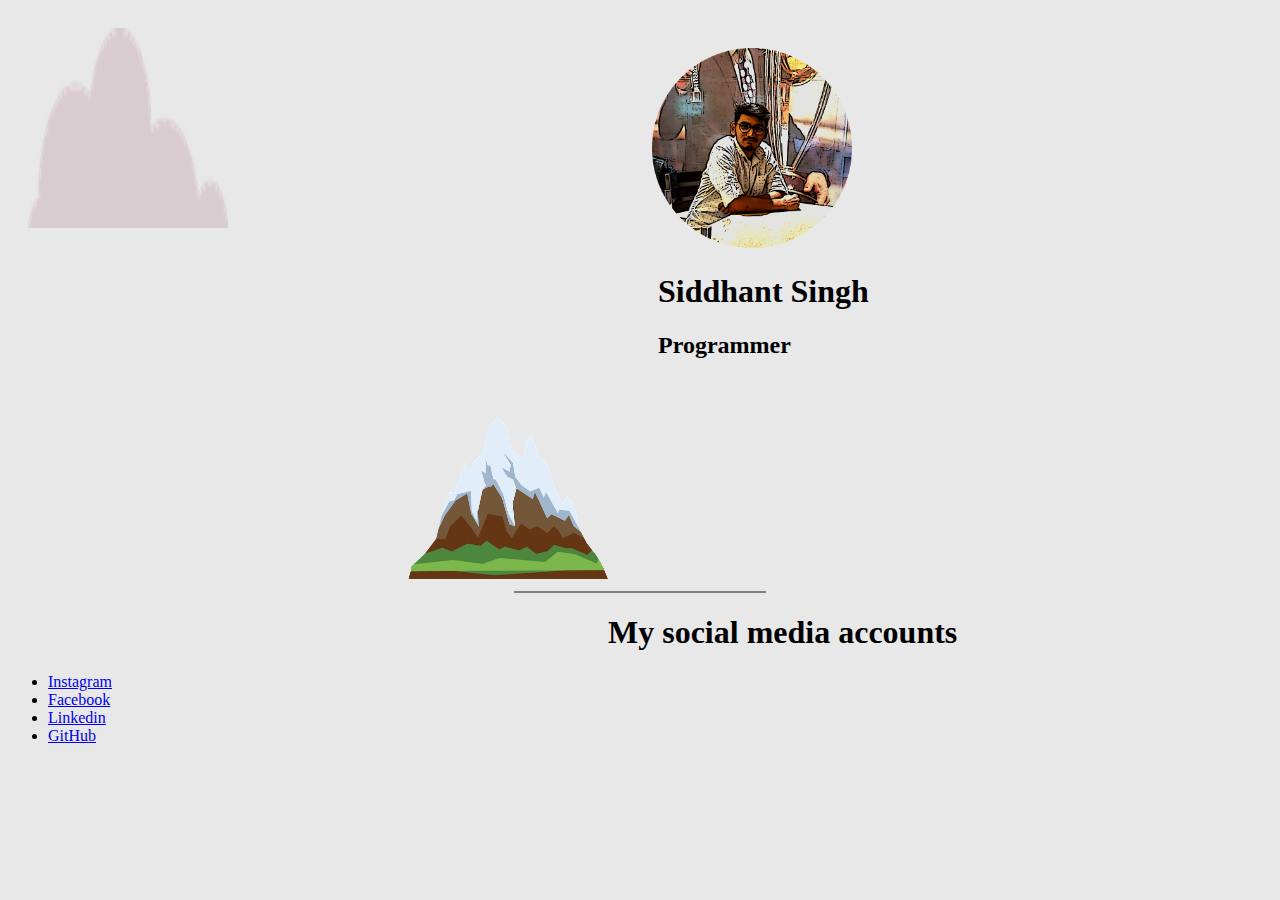
<file: htmlcsspro/index.html>
<!DOCTYPE html>
<html lang="en">
<head>
    <meta charset="UTF-8">
    <meta name="viewport" content="width=device-width, initial-scale=1.0">
    <title>Siddhant Singh</title>
    <link rel="icon" href="circle_cropped_mj0_icon.ico">
</head>
<body>
    
    <img class="cloud" src="cloud.png" alt="lolo">
    <link rel="stylesheet" href="style.css">
    <img src="circle-cropped.png" alt="poochi">
    <br>
    <h1>Siddhant Singh</h1>
    <h2>Programmer</h2>
    <img src="mountain.png" alt="lolo">
    <hr>
    <h1 class="sd">My social media accounts</h1>
    <ul>
        <li><a href="https://www.instagram.com/poochingil/">Instagram</a></li>
        <li><a href="https://www.facebook.com/siddhant.singh.165/">Facebook</a></li>
        <li><a href="https://www.linkedin.com/in/siddhant-singh-7948231b4/">Linkedin</a></li>
        <li><a href="https://github.com/poochingil/webdevbasics/blob/master/htmlnoob/myprofile.html">GitHub</a></li>
    </ul>
    
</body>
</html>
</file>
<file: htmlcsspro/style.css>
img{
    width: 200px;
    height: 200px;
    margin-left: 400px;
}
body{
    background-color: #e8e8e8;
}
hr{
    height:2px;border-width:0;
    width: 20%;
    color:gray
    ;background-color:gray

}
h1{
    margin-left: 650px;
}
h2{
    margin-left: 650px;
}
.sd{
    margin-left: 600px;
}
.cloud{
    margin: 20px;
}
</file>
